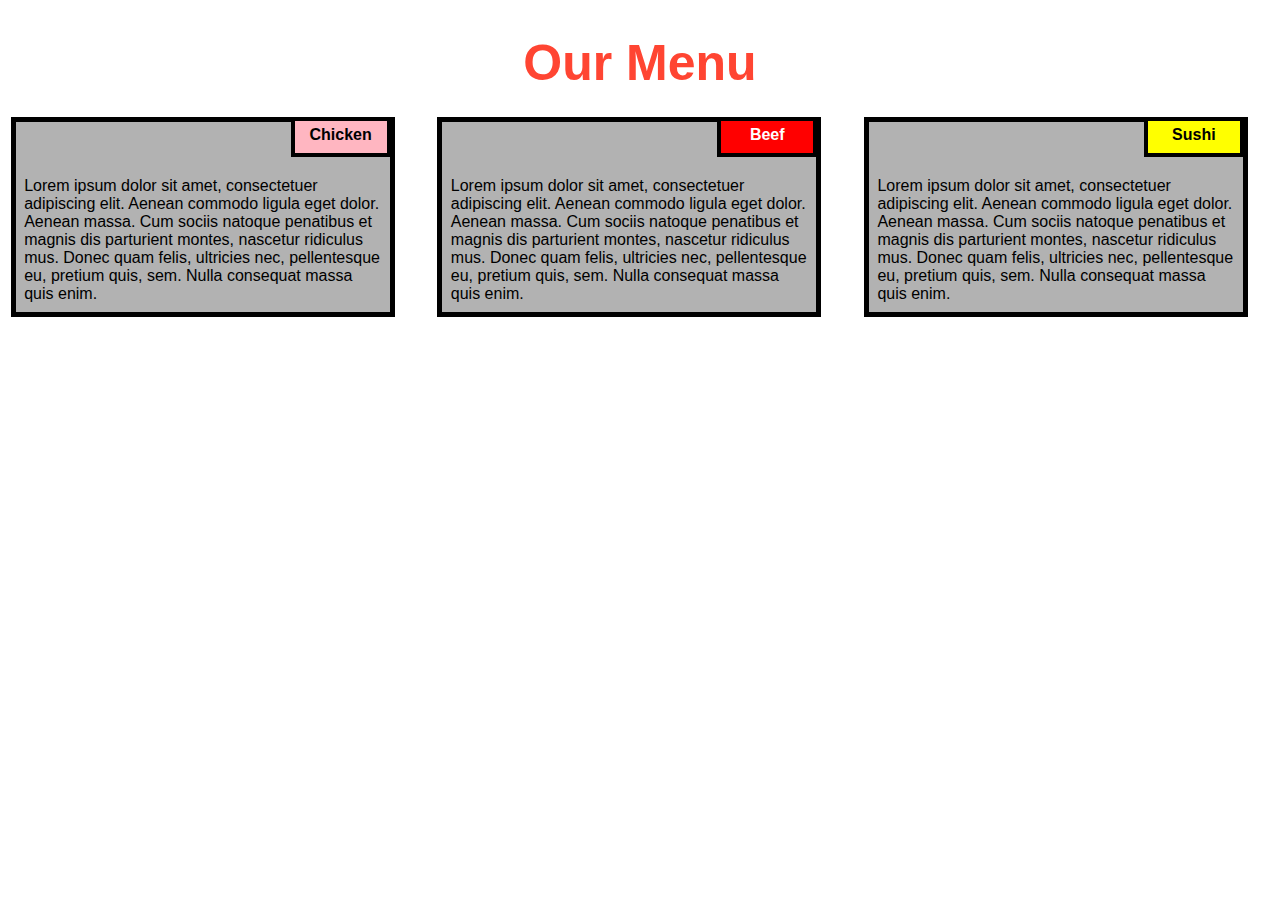
<file: index.html>
<!DOCTYPE html>
<html>
  <head>
    <title>Responsive Layout</title>
    <meta name="viewport" content="width=device-width, initial-scale=1">
    <link rel="stylesheet" href="css/styles.css">
  </head>
  <body>
    <h1>Our Menu</h1>
      <div class="col-lg-4 col-md-6 col-sm-12">
        <div class="box">
          <p class="content-name name1">Chicken</p>
          <p class="content">Lorem ipsum dolor sit amet, consectetuer adipiscing elit. Aenean commodo ligula eget dolor. Aenean massa. Cum sociis natoque penatibus et magnis dis parturient montes, nascetur ridiculus mus. Donec quam felis, ultricies nec, pellentesque eu, pretium quis, sem. Nulla consequat massa quis enim.</p>
        </div>
      </div>

      <div class="col-lg-4 col-md-6 col-sm-12">
        <div class="box">
          <p class="content-name name2">Beef</p>
          <p class="content">Lorem ipsum dolor sit amet, consectetuer adipiscing elit. Aenean commodo ligula eget dolor. Aenean massa. Cum sociis natoque penatibus et magnis dis parturient montes, nascetur ridiculus mus. Donec quam felis, ultricies nec, pellentesque eu, pretium quis, sem. Nulla consequat massa quis enim.</p>
        </div>
      </div>

      <div class="col-lg-4 col-md-12 col-sm-12">
        <div class="box">
          <p class="content-name name3">Sushi</p>
          <p class="content">Lorem ipsum dolor sit amet, consectetuer adipiscing elit. Aenean commodo ligula eget dolor. Aenean massa. Cum sociis natoque penatibus et magnis dis parturient montes, nascetur ridiculus mus. Donec quam felis, ultricies nec, pellentesque eu, pretium quis, sem. Nulla consequat massa quis enim.</p>
        </div>	
      </div>
  </body>
</html>
</file>
<file: css/styles.css>
* {
  box-sizing: border-box;
}

body{
	margin: 0;
	padding: 0;
  font-family: "Comic Sans MS", cursive, sans-serif;
}

.row{
  margin-top: 5%;
  margin-bottom: 5%;
}

h1 {
  margin-bottom: 15px;
  text-align: center;
  color: #ff4532;
  font-size: 50px;
}


.box{
  width: 100%;
  overflow: none;
}


.content-name{
  overflow: none;
  text-align: center;
  border: 4px solid black;
  width: 100px;
  height: 40px;
  padding: 5px;
  float: right;
  margin-right: 36px;
  margin-top: 0px;
  font-weight: bold;
  position: relative;
}

.content{
  border: 5px solid black;
  width: 90%;
  height: auto;
  margin: 2.5%;
  color: black
  font-size: 25px;
  padding: 2%;
  padding-top: 55px;
  background-color: rgba(0,0,0,0.3);
}

.name1{
  background-color: #FFB6C1;
}

.name2{
  color: white;
  background-color: #FF0000;
}
.name3{
  background-color: #FFFF00;
}


/********** Large devices only **********/
@media (min-width: 992px) {
  .col-lg-4 {
  	float: left;
    width: 33.33%;
  }
}
/********** Medium devices only **********/
@media (min-width: 768px) and (max-width: 991px) {
  .col-md-6,.col-md-12 {
    float: left;
  }
  .col-md-6 {
    width: 50%;
  }
  .col-md-12 {
    margin-left: -10px;
    width: 100%;
  }
  .name3{
    margin-right: 65px;
    width: 100px;
  }
}

@media (min-width: 0px) and (max-width: 767px) {
  .col-sm-12 {
  	float: left;
    width: 100%;
  }
  .content-name{
    margin-right: 30px;
  }
}
</file>
